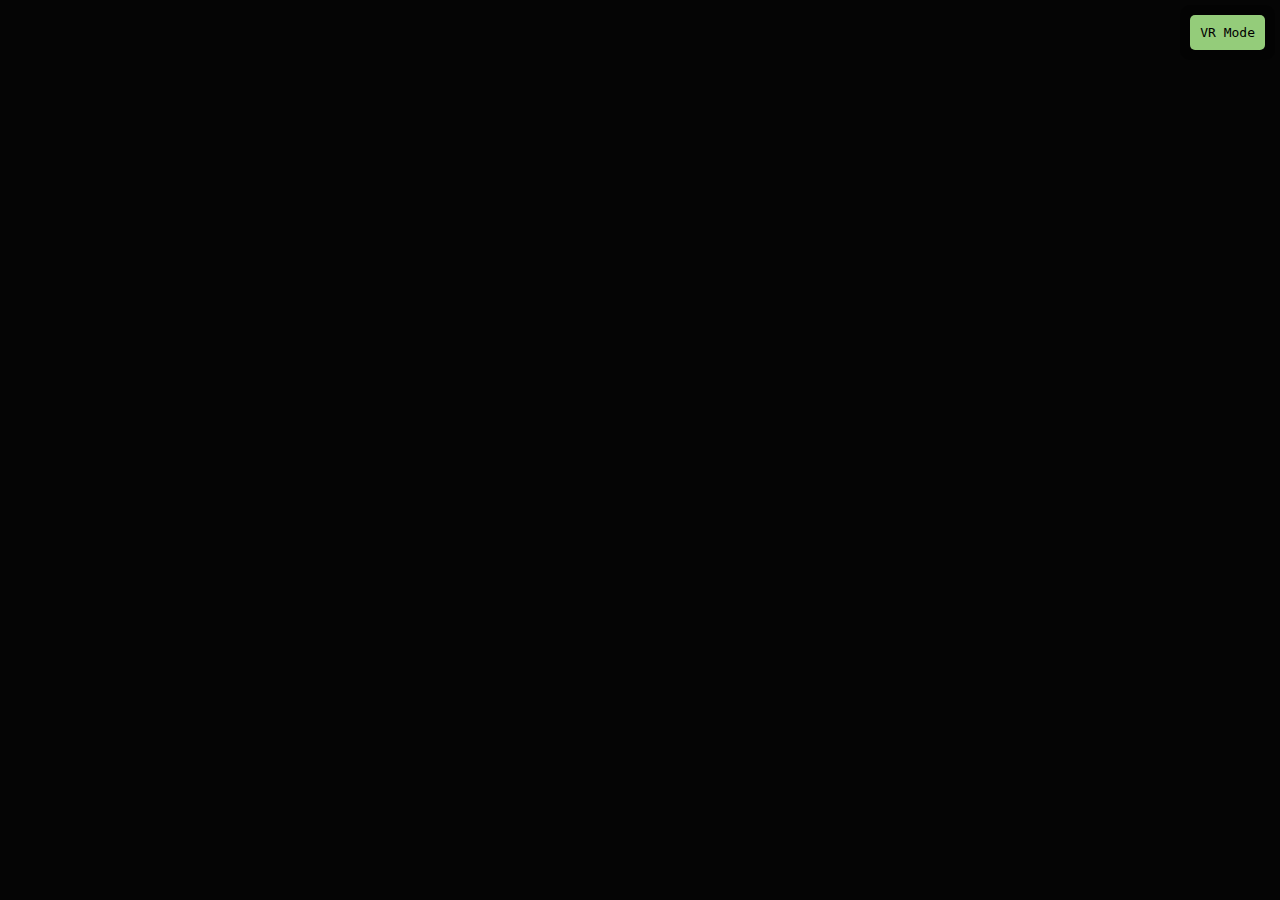
<file: templates/space.html>
<!DOCTYPE html>
<html lang="en">
    <head>
        <title>uniVRse</title>
        <meta charset="utf-8">
        <meta name="viewport" content="width=device-width, user-scalable=no, minimum-scale=1.0, maximum-scale=1.0">
        <style>
            body {
                color: #cccccc;
                font-family:Monospace;
                font-size:13px;
                text-align:center;

                background-color: #050505;
                margin: 0px;
                overflow: hidden;
            }

            #info-right{
              padding:10px;
              color:#fff;
              position:absolute;
              top:5px;
              right:5px;
              background-color:rgba(0,0,0,0.4);
              border-radius:10px;
            }

            .button {
              font: 'Strait', sans-serif;
              cursor:pointer;
              display:inline-block;
              background:#94CC7A;
              padding:10px;
              color:#000000;
              border-radius:5px
            }

            .button:hover{
              background:#7FAD69;
            }
            .button.error {
      				pointer-events: none;
      				background-color: red;
      			}

            a {

                color: #0080ff;
            }
        </style>
    </head>
    <body>

        <div id="container"></div>
        <div id="info-right">
            <div class="button" id="toggle-render">VR Mode</div>
        </div>
        <script type="x-shader/x-vertex" id="vertexshader">

        attribute float size;
        attribute vec3 customColor;

        varying vec3 vColor;

        void main() {

          vColor = customColor;

          vec4 mvPosition = modelViewMatrix * vec4( position, 1.0 );

          gl_PointSize = size * ( 300.0 / length(mvPosition.xyz ) );

          gl_Position = projectionMatrix * mvPosition;

        }

      </script>

      <script type="x-shader/x-fragment" id="fragmentshader">

        uniform vec3 color;
        uniform sampler2D texture;

        varying vec3 vColor;

        void main() {

          gl_FragColor = vec4( color * vColor, 1.0 );

          gl_FragColor = gl_FragColor * texture2D( texture, gl_PointCoord );

        }

      </script>
        <script src="/static/js/three.min.js"></script>
        <script src='https://cdn.firebase.com/js/client/1.1.1/firebase.js'></script>

        <script src="/static/js/Detector.js"></script>
        <script src="/static/js/stats.min.js"></script>
        <script src="/static/js/VRControls.js"></script>
        <script src="/static/js/VREffect.js"></script>
        <script src="/static/js/OrbitControls.js"></script>
        <script src="/static/js/space.js"></script>
	<script src="/static/js/third-party/threejs/DeviceOrientationControls.js"></script>
        <script>
          window.onload = function() {
            init();
            animate();
          }
        </script>
    </body>
</html>
</file>
